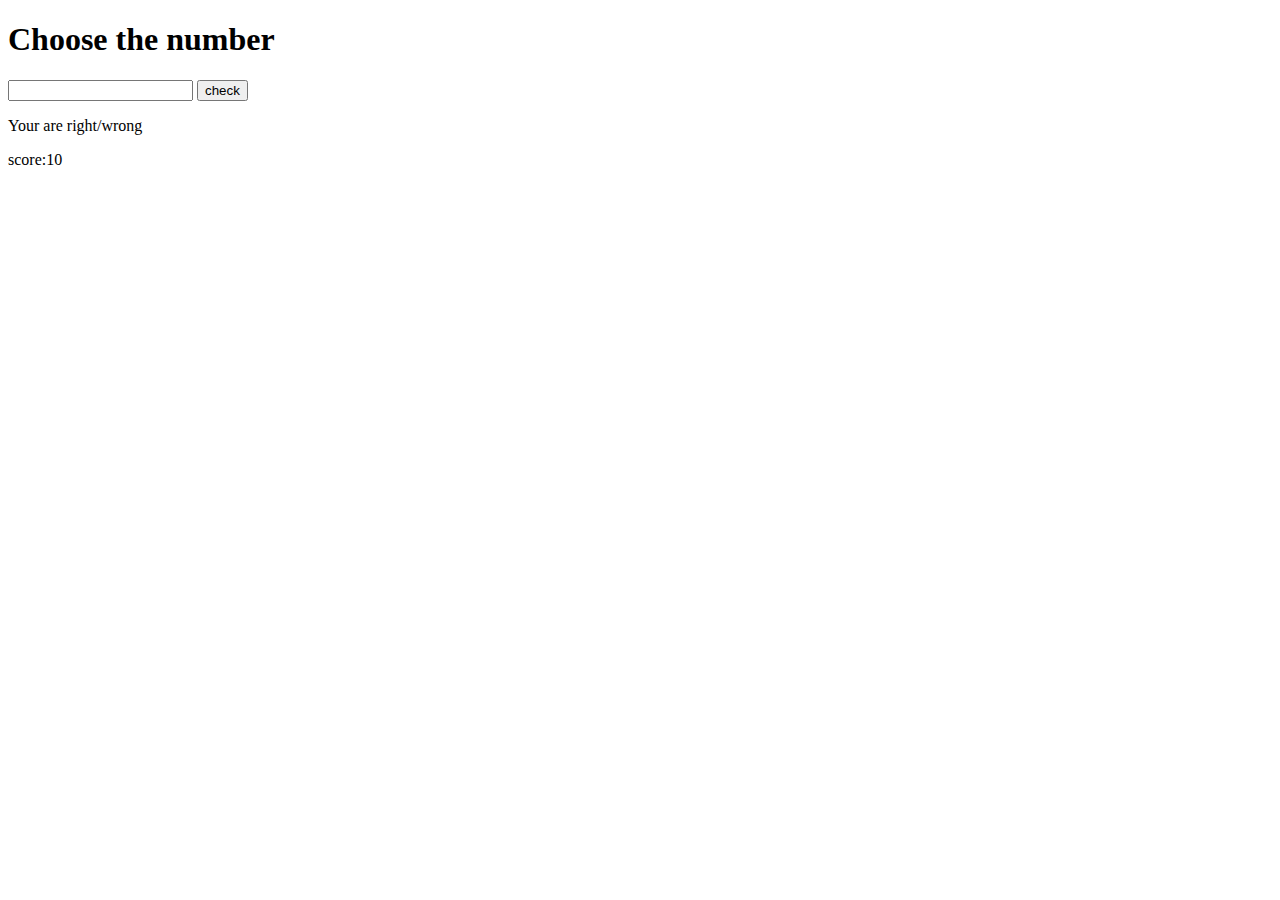
<file: begin/index.html>
<!DOCTYPE HTML>
<html>
    <head>
        <title>randomnumber game</title>
    </head>
    <body>
            <h1>Choose the number</h1>
            <input id="choosenumber">
            <button onclick="check()">check</button>
            <p id="result">Your are right/wrong</p>
            <p id="score">score:10</p>
            <script>
                //selectng input box,paragraph 
                var choosenumber=document.getElementById ("choosenumber")
                var result=document.getElementById("result")
                var randomnumber=Math.floor(Math.random()*10)+1
                var score=document.getElementById("score")
                var tscore=10
                function check(){
                    var enterednumber=choosenumber.value
                    if(randomnumber==enterednumber)
                    {
                        console.log("right")
                        result.textContent="right"
                        alert("You Won...")
                    }
                    else{
                        tscore=tscore-1
                        score.textContent="score:"+ tscore
                        result.textContent="wrong"
                    }
                }
            </script>
    </body> 
</html>
</file>
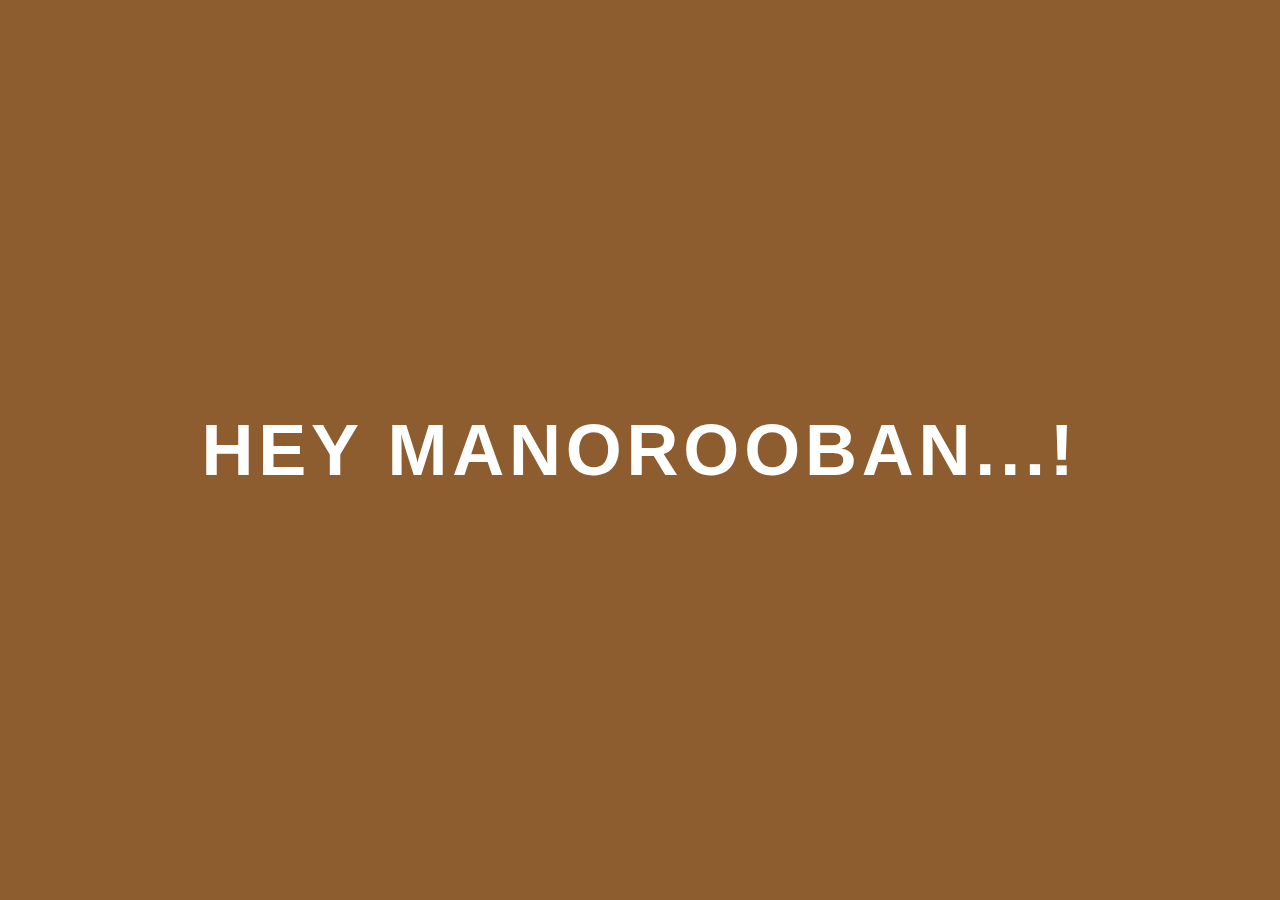
<file: Javascript Files/HTML/index.html>
<!DOCTYPE html>
<html lang="en">
<head>
    <meta charset="UTF-8" />
    <meta name="viewport" content="width=device-width, initial-scale=1.0" />
    <title>Beginner Course</title>
    <link rel="stylesheet" href="../CSS/styles.css " />
    <script src="../JS Files/Arrays2.js" defer></script>
</head>
<body>
    <main><h2>Hey Manorooban...!</h2></main>
</body>
</html>
</file>
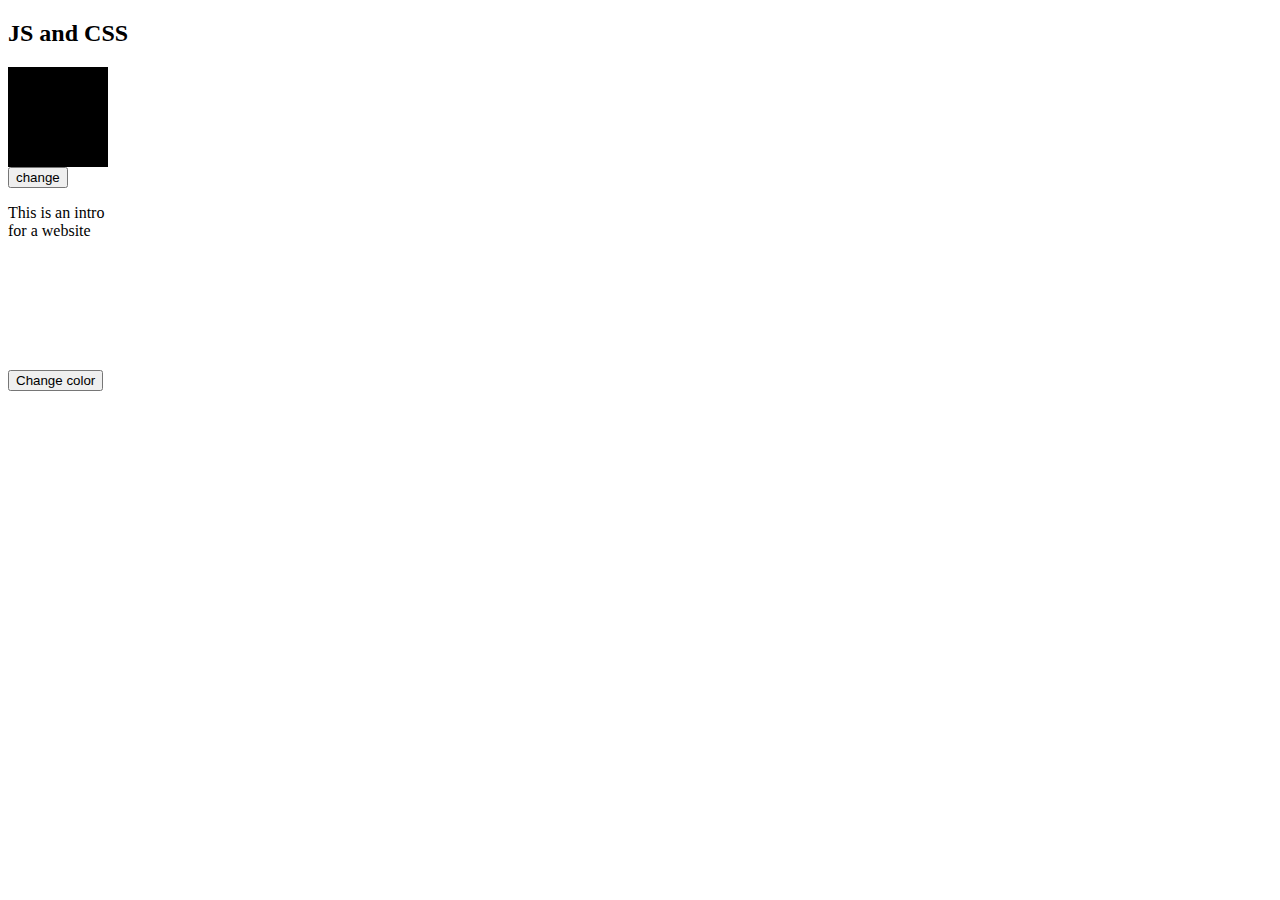
<file: begin/jwc.html>
<!DOCTYPE html>
<html>
    <head>
        <title>JS with CSS</title>
        <h2>JS and CSS</h2>
        <style>
            div{
                background-color: black;
                width:100px;
                height: 100px;
                transition: 2s;
            }
            .widthmax{
                width: 800px;
            }
            p{
                color:black;
                height: 150px;
                width: 100px;
                transition: 2s;
            }
            p.widthmax{
                width:500px;
            }
        </style>
    </head>
    <body>
        <div id="box"></div>
         <button onclick="change()">change</button>
         <p id="subtitle">This is an intro for a website</p>
         <button onclick="changecolor()">Change color</button>
        <script>
            //select box
            var box=document.getElementById("box")
            function change()
            {
                box.setAttribute("class", "widthmax")
            }
            var subtitle=document.getElementById("subtitle")
            function changecolor()
            {
                
                subtitle.style.backgroundColor="red"  
            }
        </script>
    </body>
</html>
</file>
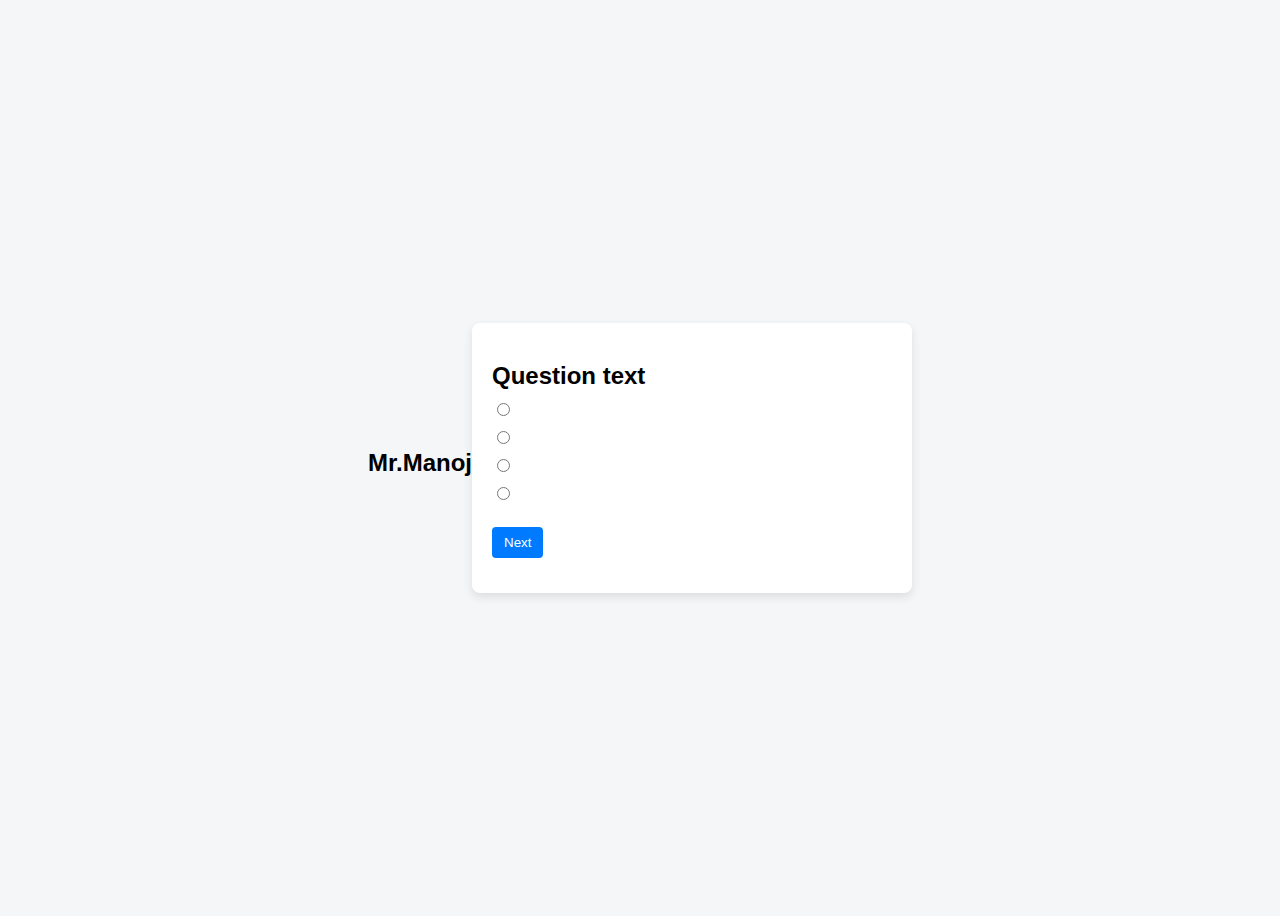
<file: Javascript Files/HTML/Form.html>
<!DOCTYPE html>
<html lang="en">
<head>
  <meta charset="UTF-8" />
  <meta name="viewport" content="width=device-width, initial-scale=1.0" />
  <title>JavaScript Quiz App</title>
  <link rel="stylesheet" href="../CSS/Form.css">
  <script src="../JS Files/Form.js"></script>
</head>
<body>
    <main ><h2>Mr.Manoj</h2></main>

<div class="quiz-box">
  <h2 id="question">Question text</h2>

  <div class="option">
    <input type="radio" name="option" id="opt1" value="0">
    <label for="opt1" id="label1"></label>
  </div>
  <div class="option">
    <input type="radio" name="option" id="opt2" value="1">
    <label for="opt2" id="label2"></label>
  </div>
  <div class="option">
    <input type="radio" name="option" id="opt3" value="2">
    <label for="opt3" id="label3"></label>
  </div>
  <div class="option">
    <input type="radio" name="option" id="opt4" value="3">
    <label for="opt4" id="label4"></label>
  </div>

  <button onclick="nextQuestion()">Next</button>

  <div class="result" id="result"></div>
</div>

</body>

</html>
</file>
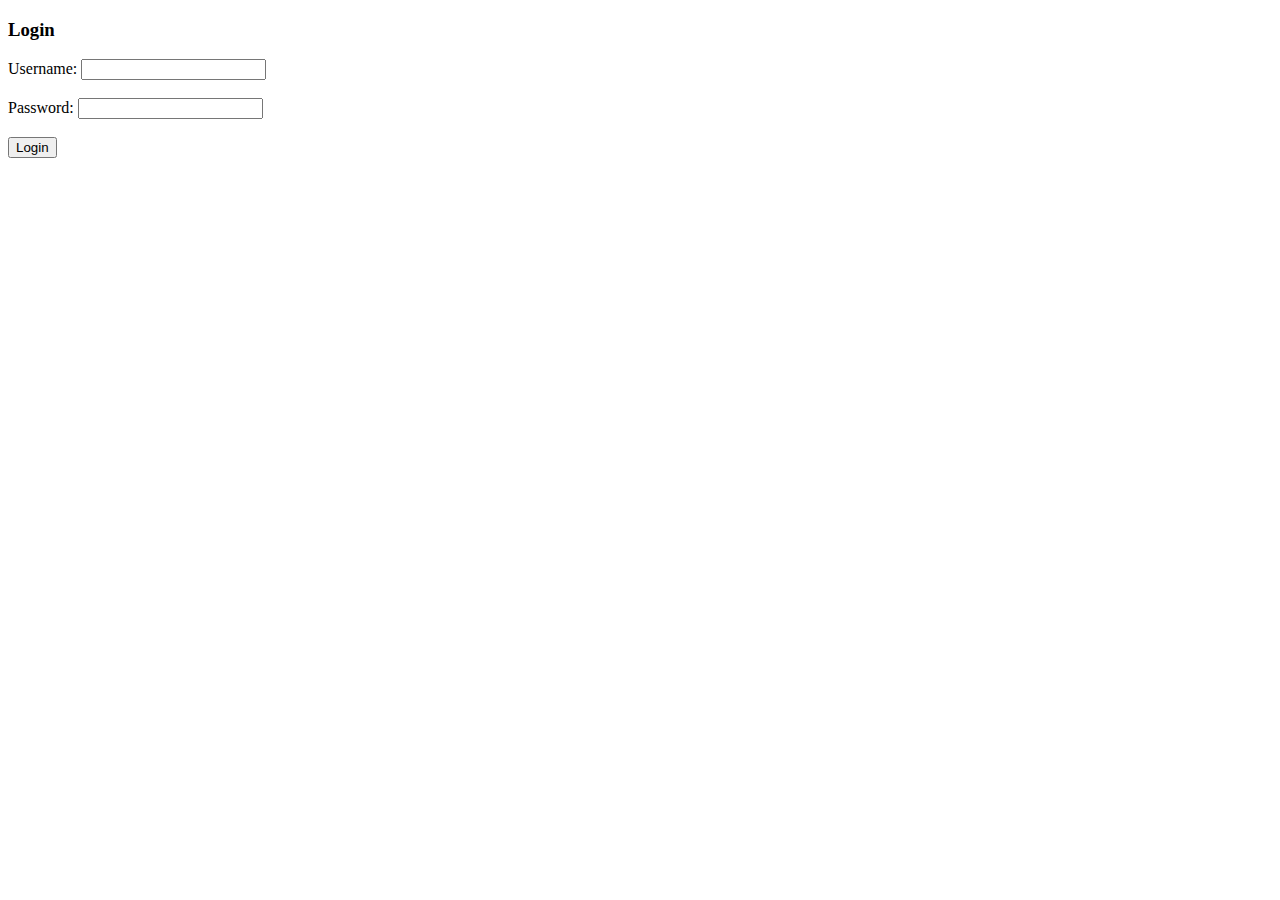
<file: Javascript Files/HTML/Login.html>
<!DOCTYPE html>
<html>
<body>

<h3>Login</h3>

Username: <input type="text" id="username"><br><br>
Password: <input type="password" id="password"><br><br>

<button onclick="login()">Login</button>

<script>
function login() {
  let user = document.getElementById("username").value;
  let pass = document.getElementById("password").value;

  if (user === "admin" && pass === "1234") {
    alert("Login successful");
  } else {
    alert("Invalid credentials");
  }
}
</script>

</body>
</html>
</file>
<file: Javascript Files/CSS/styles.css>
*{
    padding : 0;
    margin : 0; 
    box-sizing : border-box;
}

html,body{
    height : 100%;
    width : 100%;
    font-family : 'Segoe UI', Tahoma, Geneva, Verdana, sans-serif;
    background-color : #8d5d30;
    color : white;
    display : flex;
    justify-content : center;
}
main{
    height : 100vh;
    width : 100vw;
    display : flex;
    justify-content : center;
    align-items : center;
    font-size : 3rem;
}
h2{
    text-transform : uppercase;
    letter-spacing : 0.3rem;
}
</file>
<file: Javascript Files/CSS/Form.css>
body {
font-family: Arial, sans-serif;
background: #f4f6f8;
display: flex;
justify-content: center;
align-items: center;
height: 100vh;
}
.quiz-box {
background: #ffffff;
width: 400px;
padding: 20px;
border-radius: 8px;
box-shadow: 0 4px 10px rgba(0,0,0,0.1);
}
h2 {
margin-bottom: 10px;
}
.option {
margin: 8px 0;
}
button {
margin-top: 15px;
padding: 8px 12px;
background: #007bff;
color: white;
border: none;
border-radius: 4px;
cursor: pointer;
}
button:disabled {
background: #aaa;
}
.result {
font-weight: bold;
margin-top: 15px;
}
</file>
